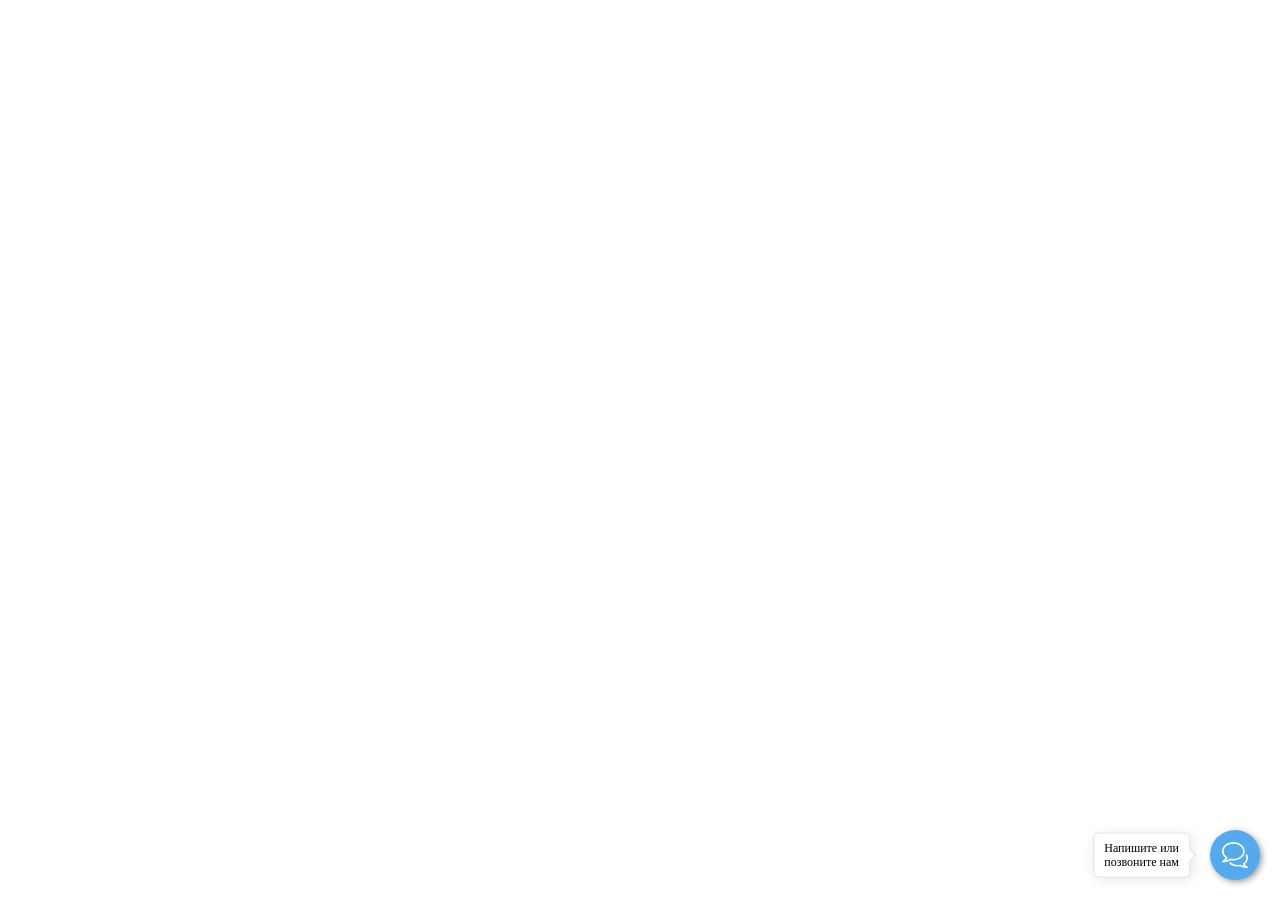
<file: index.html>
<!DOCTYPE HTML PUBLIC "-//W3C//DTD HTML 4.0 Transitional//EN">
<html>
	<head>
		<meta charset="utf-8" />
		<meta content="text/html; charset='UTF-8'" http-equiv="Content-Type">
		<script src="./media/fssp/chat77/js/jquery.min.js"></script>
		<script src="./media/fssp/chat77/js/jquery-ui.min.js"></script>
		<script src="./media/fssp/chat77/js/jquery.mask.min.js"></script>
		<script src="./media/fssp/chat77/js/infinity.click.to.call.js"></script>
		<script src="./media/fssp/chat77/js/script.js"></script>
		<script type="text/javascript">
			$(function(){
			  $('body').itOnlineCons({
				modPath: './media/fssp/chat77/'
			  });
			})
		</script>
		<link type="text/css" href="./media/fssp/chat77/css/style.css" rel="stylesheet" >
	</head>
	<body>
	</body>
</html>
</file>
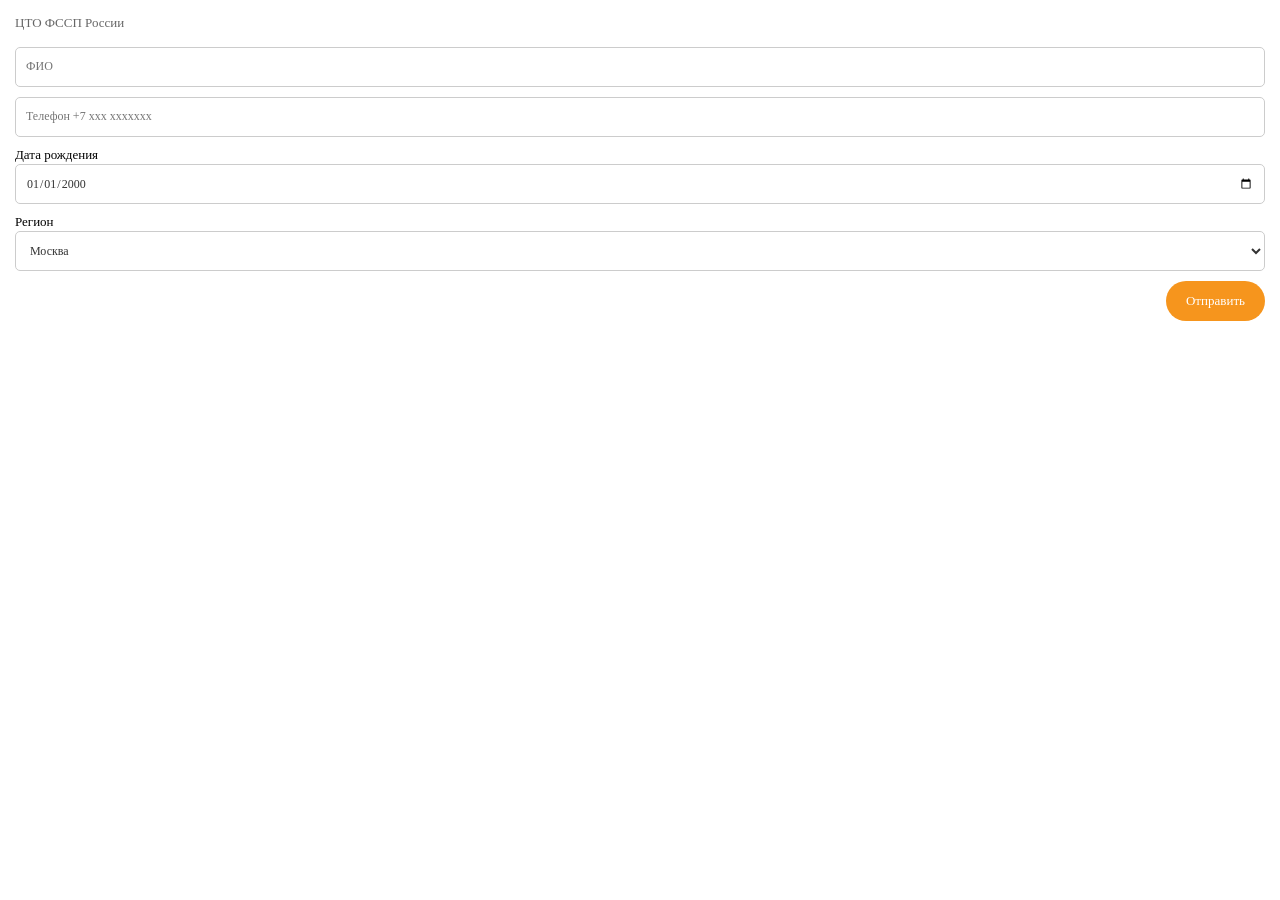
<file: media/fssp/chat77/chat.html>
﻿<!DOCTYPE html>
<head>

	<meta charset="utf-8">
	<meta content="text/html; charset='UTF-8'" http-equiv="Content-Type">

	<link rel="stylesheet" type="text/css" href="css/scrollbar.css">
	<link rel="stylesheet" type="text/css" href="css/chat.css">

	<script src="js/jquery.min.js"></script>
	<script src="js/scrollbar.js"></script>
	<script src="js/chat.js"></script>

	<script type="text/javascript">
		$(function() {

			$('#chatForm').itOnlineChat({
				'host': 'https://infinity.fssp.gov.ru:443/',
				'accountID': '5028165405',
				'accountKey': '975d9cf3fbec413ab965a7b3c7a6344c',

				'showCategoryScreen': false, // Показывать Category screen? (boolean)
				'titleCategoryScreen': 'Текст 0', // Заголовок Category screen (string)
				'listCategoryScreen': ['Узнать 0', 'Узнать 1', 'Узнать 2'], // Пункты для выбора (array)

				'showWelcomeScreen': true, // Показывать Welcome screen? (boolean)
				'titleWelcomeScreen': 'ЦТО ФССП России', // Заголовок Welcome screen (string)
				'inputsWelcomeScreen': { // Поля для показа в форме Welcome screen. Ключи name, phone, email, message передаются на сервер (НЕ МЕНЯТЬ без изменений на сервере, но могут быть указаны не все, если какое либо поле не нужно)
					'name': {
						'text': 'ФИО', // Название которое показывается пользователю
						'type': 'text', // Тип (text, tel, email, textarea)
						'required': true // Обязательное? (boolean)
					},
					'phone': {
						'text': 'Телефон +7 xxx xxxxxxx',
						'type': 'tel',
						'required': true
					},
					'birthdate': {
						'text': 'Дата рождения',
						'type': 'date',
						'required': true
					},
					'region': {
						'text': 'Регион',
						'type': 'list',
						'required': true
					},
					/*'email': {
						'text': 'Электронная почта',
						'type': 'email',
						'required': true
					},
					'message': {
						'text': 'Введите текст вопроса',
						'type': 'textarea',
						'required': true
					},
					*/
				},
				'validateJsEmail': false, // Включить дополнительную проверку e-mail (boolean)
				'validateJsPhone': true,// Включить дополнительную проверку телефона (boolean)
				'firstScreen': 'welcome' // Какой экран показывается первым? (category или welcome) - по умолчанию welcome всегда первый
			});
		});
	</script>
</head>
<body>
</body>
</html>
</file>
<file: media/fssp/chat77/css/style.css>
/* Чат */
.it-widget {
    background-color: #5ae;
    border-radius: 15px 15px 0 0;
    bottom: 0;
    box-shadow: 0 0 3px rgba(0, 0, 0, 0.5);
    overflow: hidden;
    position: fixed;
    right: 25px;
    top: auto !important;
    width: 325px;
    height: 0;
}
.it-widget__head {
    height: 40px;
    display: flex;
    align-items: center;
    justify-content: space-between;
    padding: 0 0 0 15px;
    position: relative;
}
.it-widget__head-open {
    cursor: pointer;
    height: 100%;
    position: absolute;
    width: 100%;
    z-index: 5;
    top: 0;
    left: 0;
}
.it-widget__head-title {
    color: #fff;
    font: 14px/40px Verdana;
}
.it-widget__head-btns {
    display: flex;
    align-items: center;
    height: 100%;
    position: relative;
    z-index: 100;
}
.it-widget__head-btn {
    height: 100%;
    width: 40px;
    display: flex;
    align-items: center;
    justify-content: center;
    fill: #FFF;
    transition: .5s;
}
.it-widget__head-btn_active,
.it-widget__head-btn:hover {
    background-color: rgba(255, 255, 255, .2);
}
.it-widget__head-icon {
    height: 20px;
    width: 20px;
}
.it-widget__head-icon_close {
    height: 12px;
    width: 12px;
}
.it-widget__parts {
    height: calc(100% - 40px);
}
.it-widget__part {
    height: 100%;
    display: none;
    background-color: #FFF;
}
.it-widget__part_open {
    display: block;
}
.it-widget iframe {
    height: 100%;
    width: 100%;
}

.ui-resizable-n {
    cursor: n-resize;
    height: 0;
    left: 0;
    position: absolute;
    top: 0;
    width: 315px;
}

.it-widget.active .it-widget__head-part {
    display: none;
}
.it-widget.active .ui-resizable-n {
    height: 40px;
}
.it-widget.active .it-widget__close {
    display: flex;
}

/* Кнопки */
.it-get-btn {
    font: 12px/1.2 Verdana;
    display: none;
    bottom: 20px;
    right: 20px;
    box-sizing: border-box;
    position: fixed;
    z-index: 10000;
}
.it-get-btn__btn {
    background-color: #5ae;
    width: 50px;
    height: 50px;
    box-sizing: border-box;
    border-radius: 50%;
    cursor: pointer;
    box-shadow: rgba(0, 0, 0, 0.4) 2px 2px 6px;
    display: flex;
    opacity: 0;
    align-items: center;
    justify-content: center;
}
.it-get-btn__btn:hover {
    box-shadow: rgba(0, 0, 0, 0.7) 2px 2px 11px;
}
.it-get-btn__btn_main {
    position: relative;
    transform: rotate(180deg);
    transition: .5s;
    z-index: 5;
}
.it-get-btn__btn_inner {
    position: absolute;
}
.it-get-btn__btn_inner:nth-child(1) {
    transition: box-shadow .5s, left .2s linear, bottom .2s linear, opacity .2s linear;
    bottom: 0;
    left: 0;
    z-index: 1;
}
.it-get-btn__btn_inner:nth-child(2) {
    transition: box-shadow .5s, top .2s linear .2s, right .2s linear .2s, opacity .2s linear .2s;
    right: 0;
    top: 0;
    z-index: 1;
}
.it-get-btn__btn_inner:nth-child(3) {
    transition: box-shadow .5s, top .2s linear .4s, opacity .2s linear .4s, background-color .3s;
    right: 0;
    top: 0;
    z-index: 2;
}
.it-get-btn__icon {
    width: 26px;
    height: 26px;
    fill: #FFF;
    stroke: none;
}
.it-get-btn__icon_close {
    position: absolute;
    left: 50%;
    top: 50%;
    transform: rotate(180deg);
    opacity: 0;
    height: 16px;
    width: 16px;
    margin: -8px 0 0 -8px;
}

.it-get-btn__panel {
    position: absolute;
    box-shadow: rgba(0, 0, 0, 0.1) 2px 2px 13px;
    border: 1px solid rgb(226, 226, 226);
    border-radius: 5px;
    background-color: #FFF;
    color: #000;
    cursor: default;
    max-width: 170px;
    text-align: center;
    padding: 7px 10px;
    margin: auto;
    left: 0;
    top: 50%;
    transform: translate(-100%, -50%);
    transition: .5s;
    opacity: 0;
    white-space: nowrap;
    pointer-events: none;
}
.it-get-btn__panel:before {
    content: "";
    position: absolute;
    background: white none repeat scroll 0% 0%;
    border-bottom: 1px solid rgb(226, 226, 226);
    border-right: 1px solid rgb(226, 226, 226);
    right: -5px;
    top: 50%;
    margin-top: -4px;
    width: 8px;
    height: 8px;
    z-index: 1;
    transform: rotate(-45deg);
}

.it-get-btn_active .it-get-btn__btn_main {
    transform: rotate(0deg);
    opacity: 1;
}
.it-get-btn_1 .it-get-btn__btn_main {
    opacity: 0;
    z-index: 1;
}
.it-get-btn_1 .it-get-btn__btn_inner {
    opacity: 1;
    z-index: 2;
}
.it-get-btn_2.it-get-btn_open .it-get-btn__btn_inner:nth-child(1) {
    left: -65px;
    opacity: 1;
    bottom: 15px;
}
.it-get-btn_2.it-get-btn_open .it-get-btn__btn_inner:nth-child(2) {
    right: 15px;
    top: -65px;
    opacity: 1;
}
.it-get-btn_3.it-get-btn_open .it-get-btn__btn_inner:nth-child(1) {
    left: -75px;
    opacity: 1;
}
.it-get-btn_3.it-get-btn_open .it-get-btn__btn_inner:nth-child(2) {
    right: 55px;
    top: -55px;
    opacity: 1;
}
.it-get-btn_3.it-get-btn_open .it-get-btn__btn_inner:nth-child(3) {
    top: -75px;
    opacity: 1;
}
.it-get-btn_open .it-get-btn__icon_close {
    transform: rotate(0deg);
    transition: .5s;
    opacity: 1;
}
.it-get-btn_open .it-get-btn__icon_show {
    display: none;
}
.it-get-btn_show-panel .it-get-btn__panel_main,
.it-get-btn__btn_inner:hover > .it-get-btn__panel_inner {
    opacity: 1;
    left: -20px;
}

@media (max-width: 575px)
{
    .it-get-btn {
        bottom: 70px;
    }
}

/* Форма */
.it-form {
    padding: 15px;
    font: 13px/1.3 Verdana;
    overflow: hidden;
}
.it-form__text {
    margin: 0 0 15px;
}
.it-form__input {
    -webkit-appearance: none;
    appearance: none;
    font: 12px Verdana;
    background-color: #FFF;
    border: 1px solid #ccc;
    color: #333;
    width: 100%;
    margin: 0 0 10px;
    padding: 0 10px;
    border-radius: 5px;
    box-shadow: none;
    transition: .5s;
    outline: none;
    height: 40px;
}
.it-form__input:hover,
.it-form__input:focus {
    border-color: #777;
}
.it-form__btn {
    background-color: #f6951d;
    border: medium none;
    border-radius: 20px;
    color: #fff;
    cursor: pointer;
    float: right;
    font: 13px/35px Verdana;
    height: 40px;
    padding: 0 20px;
    text-align: center;
    text-decoration: none;
    transition: .5s;
    margin: 0 0 0 10px;
}
.it-form__btn:hover {
    background-color: #e27d02;
}
.it-form__time {
    display: flex;
    margin: 0 0 15px -5px;
    align-items: center;
}
.it-form__time-sep {
    padding: 0 5px;
}
.it-form__time-select {
    -webkit-appearance: none;
    -moz-appearance: none;
    appearance: none;
    border: 1px solid #ccc;
    height: 30px;
    border-radius: 5px;
    text-align: center;
    font: 12px Verdana;
    transition: .5s;
    cursor: pointer;
    outline: none;
    padding: 0 7px;
}
.it-form__time-select:hover {
    border-color: #777;
}

/* Модификации */
.it-widget.it-widget_left {
    right: auto;
    left: 50px;
}
.it-widget.it-widget_red,
.it-get-btn_red .it-get-btn__btn {
    background-color: #900;
}
.it-widget.it-widget_green,
.it-get-btn_green .it-get-btn__btn {
    background-color: #070;
}
.it-widget.it-widget_grey,
.it-get-btn_grey .it-get-btn__btn {
    background-color: #333;
}
.it-widget__head_black svg,
.it-get-btn_icon-black .it-get-btn__icon {
    fill: #222;
}
.it-widget__head_black .it-widget__head-title {
    color: #222;
}

/* Звонок */
.it-btn-open-call.active {
    background-color: #C00;
}

/* Успешная отправка формы */
.it-success {
    padding: 15px;
    font: 13px/1.5 Verdana;
    height: 100%;
    display: flex;
    flex-direction: column;
    align-items: center;
    justify-content: center;
    text-align: center;
}
.it-success__icon {
    height: 50px;
    width: 50px;
    margin: 0 0 20px;
    fill: #090;
}
</file>
<file: media/fssp/chat77/css/scrollbar.css>
.scrollbar_it > .scroll-element,
.scrollbar_it > .scroll-element div {
    background: none;
    border: none;
    margin: 0;
    padding: 0;
    position: absolute;
    z-index: 10;
}
.scrollbar_it > .scroll-element div {
    display: block;
    height: 100%;
    left: 0;
    top: 0;
    width: 100%;
}
.scroll-content {margin-bottom: 0 !important;}
.scrollbar_it > .scroll-element .scroll-element_track { display: none; }
.scrollbar_it > .scroll-element .scroll-bar {
    background-color: #6C6E71;
    display: block;

    -ms-filter:"progid:DXImageTransform.Microsoft.Alpha(Opacity=0)";
    filter: alpha(opacity=0);
    opacity: 0;

    -webkit-border-radius: 7px;
    -moz-border-radius: 7px;
    border-radius: 7px;

    -webkit-transition: opacity 0.2s linear;
    -moz-transition: opacity 0.2s linear;
    -o-transition: opacity 0.2s linear;
    -ms-transition: opacity 0.2s linear;
    transition: opacity 0.2s linear;
}
.scrollbar_it:hover > .scroll-element .scroll-bar,
.scrollbar_it > .scroll-element.scroll-draggable .scroll-bar {
    -ms-filter:"progid:DXImageTransform.Microsoft.Alpha(Opacity=70)";
    filter: alpha(opacity=70);
    opacity: 0.7;
}
.scrollbar_it > .scroll-element.scroll-x {display: none;}
.scrollbar_it > .scroll-element.scroll-y {
    height: 100%;
    min-height: 100%;
    right: 0px;
    top: 0;
    width: 0px;
}
.scrollbar_it > .scroll-element.scroll-x .scroll-bar { height: 7px; min-width: 10px; top: -9px; }
.scrollbar_it > .scroll-element.scroll-y .scroll-bar { left: -9px; min-height: 10px; width: 7px; }
.scrollbar_it > .scroll-element.scroll-x .scroll-element_outer { left: 2px; }
.scrollbar_it > .scroll-element.scroll-x .scroll-element_size { left: -4px; }
.scrollbar_it > .scroll-element.scroll-y .scroll-element_outer { top: 2px; }
.scrollbar_it > .scroll-element.scroll-y .scroll-element_size { top: -4px; }
.scrollbar_it > .scroll-element.scroll-x.scroll-scrolly_visible .scroll-element_size { left: -11px; }
.scrollbar_it > .scroll-element.scroll-y.scroll-scrollx_visible .scroll-element_size { top: -11px; }
</file>
<file: media/fssp/chat77/css/chat.css>
* {
    box-sizing: border-box;
}
html * { max-height:999999px; }
html, body, div, span, applet, object, iframe,
h1, h2, h3, h4, h5, h6, p, blockquote, pre,
a, abbr, acronym, address, big, cite, code,
del, dfn, em, font, img, ins, kbd, q, s, samp,
small, strike, sub, sup, tt, var, center,
dl, dt, dd,
fieldset, form, label, legend,
table, caption, tbody, tfoot, thead, tr, th, td {
	margin: 0;
	padding: 0;
	border: 0;
	outline: 0;
	font-size: 100%;
	vertical-align: baseline;
	background: transparent;
}
blockquote, q {quotes: none;}
:focus {outline: 0;}
ins {text-decoration: none;}
del {text-decoration: line-through;}
table {
	border-collapse: collapse;
	border-spacing: 0;
}
html, body {height: 100%;}
body {
	font: 13px/1.3 Verdana;
}

.chat-form {
    background-color: #FFF;
    height: 100%;
    overflow: hidden;
    padding: 10px 0 10px 10px;
	position: relative;
}

.chat-messages {
    height: 100% !important;
    overflow-x: hidden;
    padding-right: 30px;
    width: 335px;
}
.chat-messages .it_i,
.chat-messages .it_y,
.chat-messages .it_d {
    display: block;
    font: 12px/16px Verdana;
    margin-bottom: 10px;
}
.chat-messages .it_i {
    text-align: right;
}
.chat-messages .it_i span img,
.chat-messages .it_y span img {
    max-width: 100%;
}
.chat-messages .it_i b {
    color: #62c657;
    margin-left: 10px;
    vertical-align: bottom;
    margin-bottom: -5px;
    font-weight: normal;
    font-size: 85%;
    float: right;
}
.chat-messages .it_y b {
    color: #aaa;
    margin-left: 10px;
    vertical-align: bottom;
    font-weight: normal;
    font-size: 85%;
    float: right;
}
.chat-messages .it_i span,
.chat-messages .it_y span {
	border-radius: 5px;
	display: inline-block;
	max-width: 80%;
	overflow: hidden;
    padding: 5px;
    text-align: left;
}
.chat-messages .it_i span {
    border: 1px solid #dcf0cc;
    background-color: #effdde;
}
.chat-messages .it_y span {
    border: 1px solid #eee;
    background-color: #f9f9f9;
}
.chat-messages .it_d span {
	border-radius: 5px;
	display: block;
	overflow: hidden;
    padding: 5px;
    font-weight: bold;
    text-align: center;
}
.chat-messages .textcolor_#FFF span {color: #fff;}
.chat-messages .it_i a,
.chat-messages .it_y a {word-break: break-all;}

.chat-text {
    background-color: #fff;
    border: medium none;
    color: #333;
    font: 13px/16px Verdana;
    height: 46px;
    margin: 0;
    overflow-x: hidden;
    padding: 5px 30px 5px 10px;
    resize: none;
    width: calc(100% + 30px);
	box-shadow: none;
}

.chat-btn {
    background-color: #f6951d;
    border: medium none;
    border-radius: 20px;
    color: #fff;
    cursor: pointer;
    float: right;
    font: 13px/35px Verdana;
    height: 40px;
    padding: 0 20px;
    text-align: center;
    text-decoration: none;
    transition: .5s;
    margin: 0 0 0 10px;
}
.chat-btn:hover {
	background-color: #e27d02;
}

.chat-footer {
    bottom: 10px;
    left: 0;
    padding: 0 10px;
    position: absolute;
    width: 100%;
}
.chat-footer .scroll-wrapper {
    background-color: #FFF;
    border: 1px solid #ccc;
    border-radius: 5px;
    margin: 10px 0;
    overflow: hidden;
    padding: 0;
    width: 100%;
}

/* Screens */
.chat-screen {
    position: absolute;
    z-index: 14;
    top: 0;
    right: 0;
    background-color: #FFF;
    left: 0;
    bottom: 0;
}
.chat-screen_first {
	z-index: 15;
}
.chat-screen__title {
    padding: 15px;
    color: #666;
}

/* Category screen */
.chat-category {
	padding: 0 15px;
}
.chat-category__link {
    display: block;
    margin: 0 0 10px;
    border-radius: 5px;
    padding: 12px 15px;
    text-decoration: none;
    color: #000;
    transition: .5s;
    font-size: 12px;
    border: 1px solid #ccc;
}
.chat-category__link:hover {
	border-color: #888;
}

/* Welcome screen */
.chat-welcome {
	padding: 0 15px;
}
.chat-welcome__input,
.chat-welcome__textarea {
    background-color: #fff;
    border: 1px solid #ccc;
    color: #333;
    font: 12px/16px Verdana;
    margin: 0 0 10px;
    width: 100%;
    box-shadow: none;
    transition: .5s;
    border-radius: 5px;
}
.chat-welcome__input {
    padding: 0 10px;
    height: 40px;
    outline: none;
}
.chat-welcome__textarea {
    height: 70px;
    padding: 10px;
    resize: none;
}
.chat-welcome__select {
    background-color: #fff;
    border: 1px solid #ccc;
    color: #333;
    font: 12px/16px Verdana;
    margin: 0 0 10px;
    width: 100%;
    box-shadow: none;
    transition: .5s;
    border-radius: 5px;
}
.chat-welcome__input:hover,
.chat-welcome__input:focus,
.chat-welcome__textarea:hover,
.chat-welcome__textarea:focus {
    border-color: #777;
}
/* .chat-welcome__textarea.scroll-wrapper {
    background-color: #FFF;
    border: 1px solid #ccc;
    border-radius: 5px;
    margin: 0 0 10px;
    overflow: hidden;
    padding: 0;
    width: 100%;
} */
.chat-welcome__input.error,
.chat-welcome__textarea.error {
	border-color: #F00;
}
</file>
